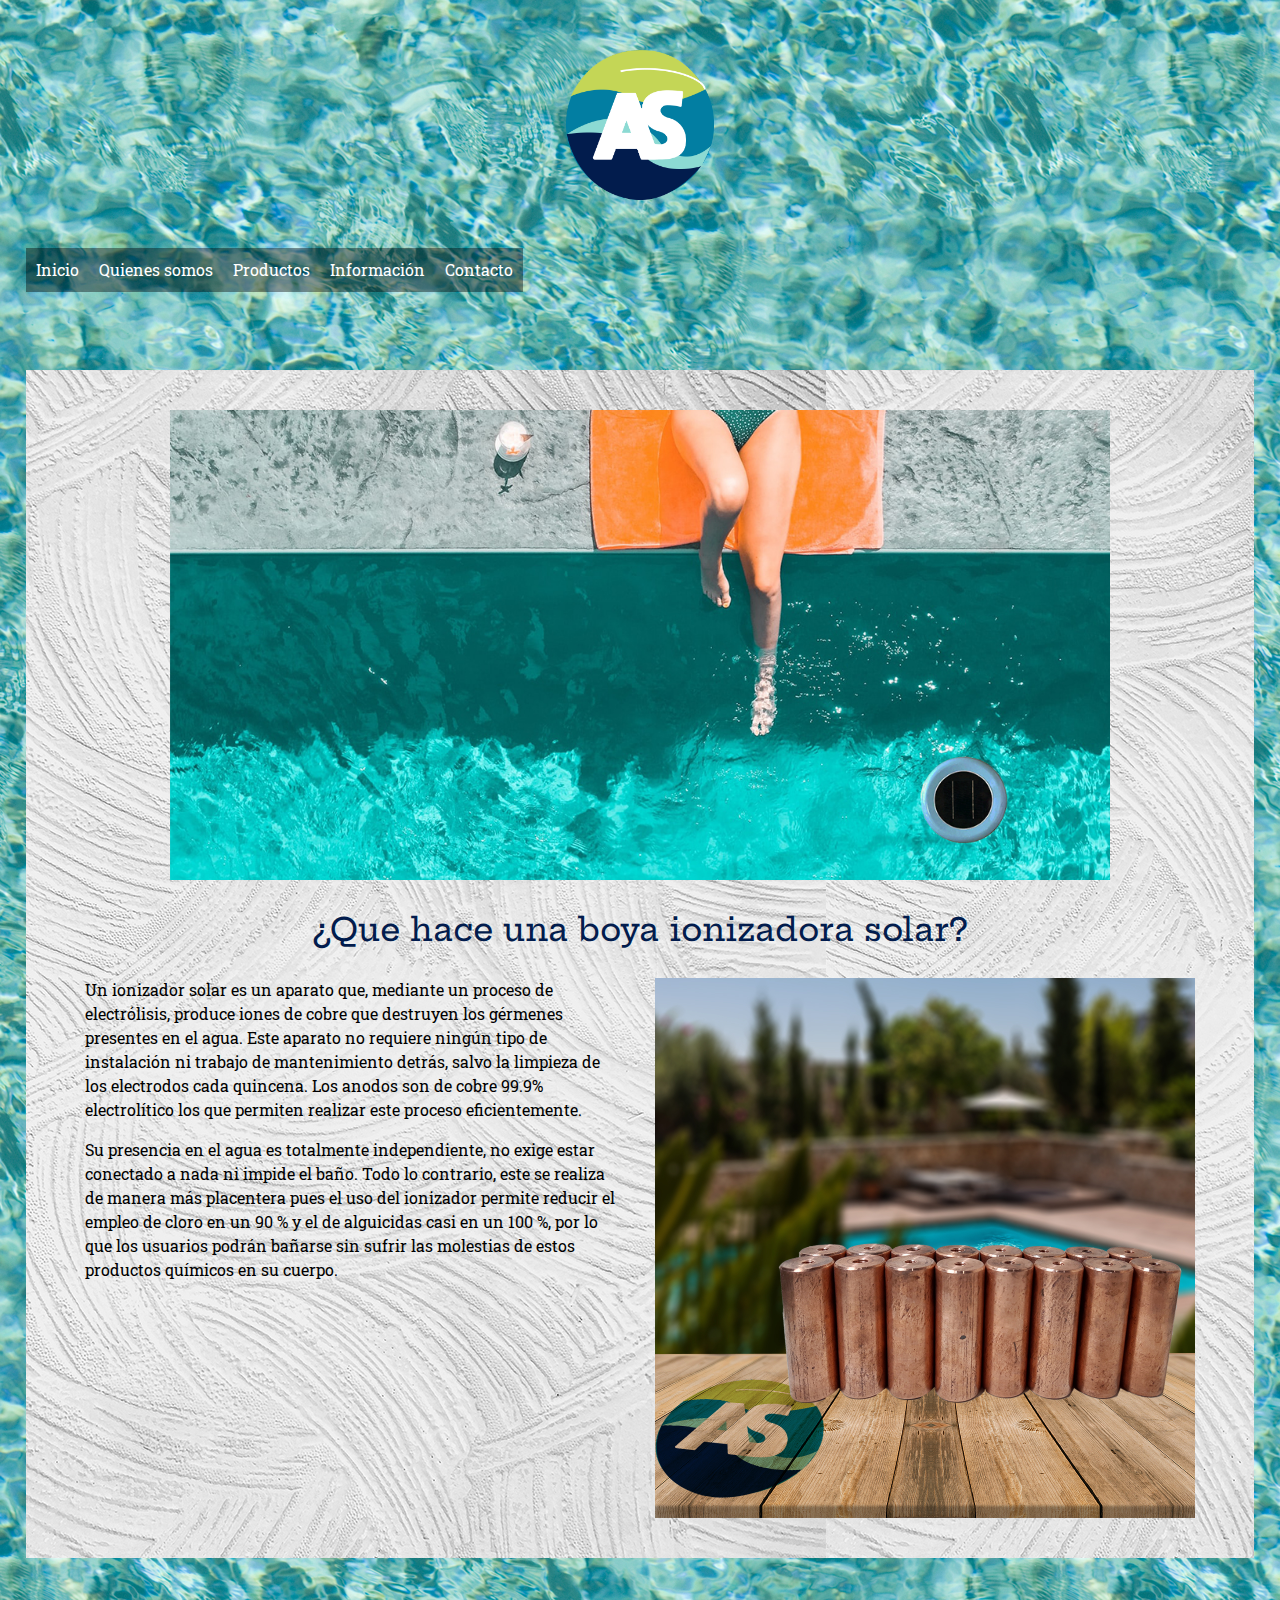
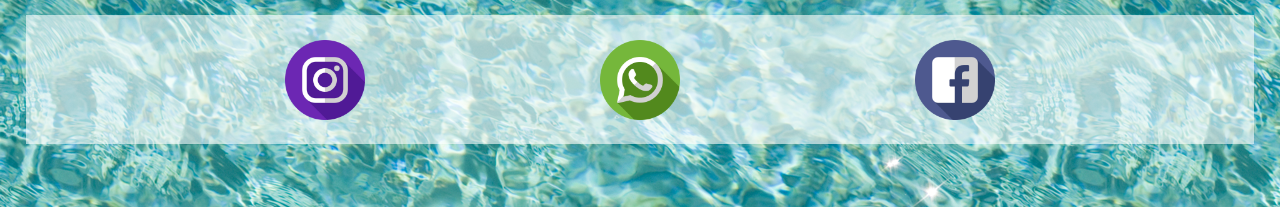
<file: index.html>
<!DOCTYPE html> 
<html lang="es">
    <head>  
        <title>Anodos Sce</title>
        <meta name= "description" content="Anodos electroliticos para boyas solares de piletas" >
        <meta name="keywords" content="anodos, cobre-electrolitico, boya-ionizadora, energia-renovable">
        <meta charset="utf-8">
        <meta name="viewport" content="width=device-width, initial-scale=1, shrink-to-fit=no">
        <link rel="stylesheet" href="https://stackpath.bootstrapcdn.com/bootstrap/4.5.2/css/bootstrap.min.css" integrity="sha384-JcKb8q3iqJ61gNV9KGb8thSsNjpSL0n8PARn9HuZOnIxN0hoP+VmmDGMN5t9UJ0Z" crossorigin="anonymous">
        <link rel="stylesheet" href="./css/style.css">
        <link href="https://fonts.googleapis.com/css2?family=Roboto+Slab:wght@300;400;600;700;900&display=swap" rel="stylesheet">
        <link href="https://fonts.googleapis.com/css2?family=Hepta+Slab:wght@800&display=swap" rel="stylesheet">
        <link href="https://fonts.googleapis.com/css2?family=Alata&display=swap" rel="stylesheet">
    </head>

    <body>

        <header class="text-center my-4"> 
           <img  src="./img/logo.png" alt="Logo Anodos Sce" height="150">
        </header>

        <nav class="menu"> 
                <ul>
                    <li>
                        <a href="./index.html">Inicio</a></li> 
                    <li>
                        <a href="./Quienessomos.html">Quienes somos</a></li>
                    <li>
                        <a href="./productos.html">Productos</a></li>
                    <li> 
                         <a href "" >Información</a>
                         <ul>
                            <li>
                                <a href="./informacion/funcionamiento.html">Funcionamiento</a> </li>
                            <li>
                                <a href="./informacion/mantenimiento.html">Mantenimiento</a></li>
                        </ul>
                    </li>
                    <li>
                        <a href="./contacto.html">Contacto</a> 
                    </li>
                 </ul>
        </nav>

        <section class="fondoSeccion">

            <div class="text-center animacionImag">
                <img src="./img/primeraIndex.jpg" class="img-fluid" alt="Pileta con boya" width="940">  
            </div>


            <h2 class="tituloIndex">¿Que hace una boya ionizadora solar?</h2>

            <div class="container">

                <div class="row"> 
                    <div class="col-md-6">
                    <p>Un ionizador solar es un aparato que, mediante un proceso de electrólisis, produce iones de cobre que destruyen los gérmenes presentes en el agua. Este aparato no requiere ningún tipo de instalación ni trabajo de mantenimiento detrás, salvo la limpieza de los electrodos cada quincena. Los anodos son de cobre 99.9% electrolítico los que permiten realizar este proceso eficientemente.
                    </p>
                    <p> Su presencia en el agua es totalmente independiente, no exige estar conectado a nada ni impide el baño. Todo lo contrario, este se realiza de manera más placentera pues el uso del ionizador permite reducir el empleo de cloro en un 90 % y el de alguicidas casi en un 100 %, por lo que los usuarios podrán bañarse sin sufrir las molestias de estos productos químicos en su cuerpo.
                    </p>
                    </div>

                    <img class="col-md-6 img-fluid" src="img/keyvisual.jpg" alt="Anodos de cobre presentados sobre madera" height="350px">
                </div>
            
            </div>
            

        </section>
        
        <footer id="Footer">
            <img src="./img/instagram.png" alt="Instagram" height="80px">
            <img src="./img/whatsapp.png" alt="Whatsapp" height="80px">
            <img src="./img/facebook.png" alt="Facebook" height="80px">
        </footer>

        <script src="https://code.jquery.com/jquery-3.5.1.slim.min.js" integrity="sha384-DfXdz2htPH0lsSSs5nCTpuj/zy4C+OGpamoFVy38MVBnE+IbbVYUew+OrCXaRkfj" crossorigin="anonymous"></script>
        <script src="https://cdn.jsdelivr.net/npm/popper.js@1.16.1/dist/umd/popper.min.js" integrity="sha384-9/reFTGAW83EW2RDu2S0VKaIzap3H66lZH81PoYlFhbGU+6BZp6G7niu735Sk7lN" crossorigin="anonymous"></script>
        <script src="https://stackpath.bootstrapcdn.com/bootstrap/4.5.2/js/bootstrap.min.js" integrity="sha384-B4gt1jrGC7Jh4AgTPSdUtOBvfO8shuf57BaghqFfPlYxofvL8/KUEfYiJOMMV+rV" crossorigin="anonymous"></script>
    </body>
</html>
</file>
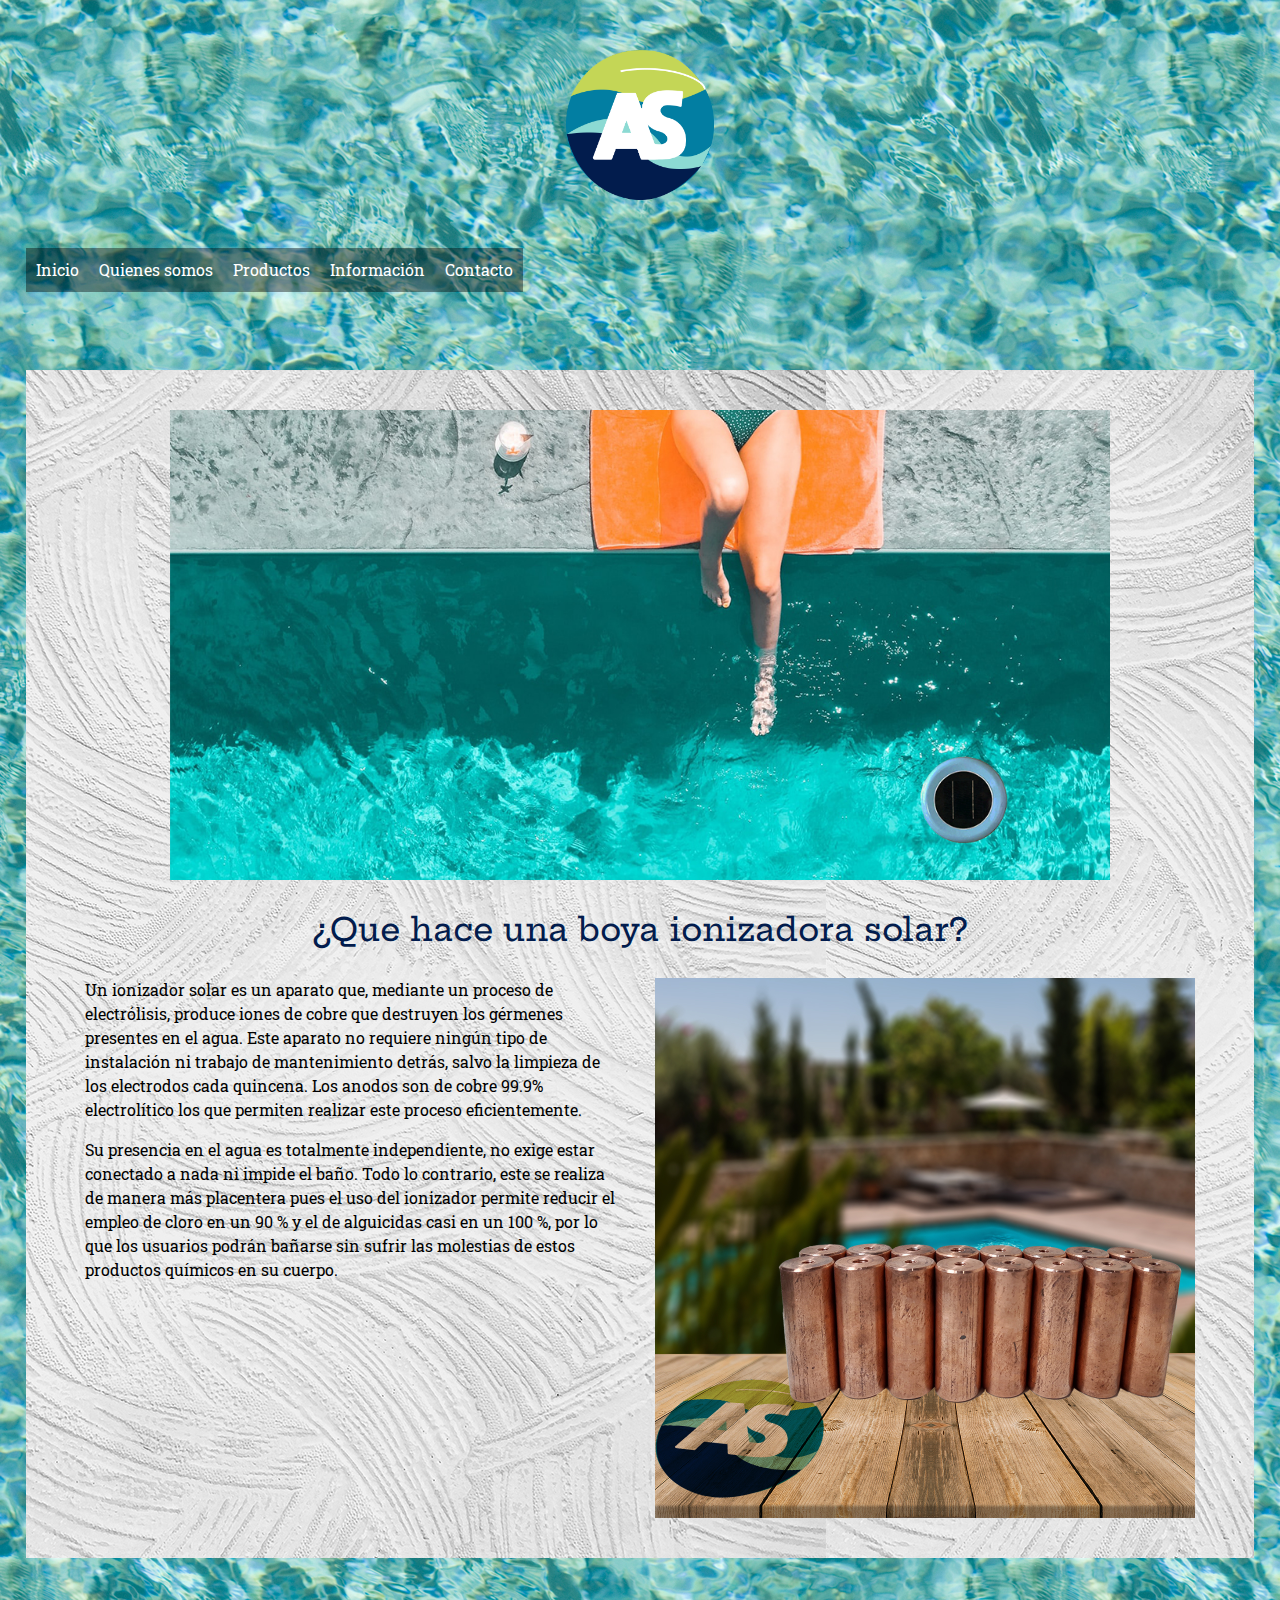
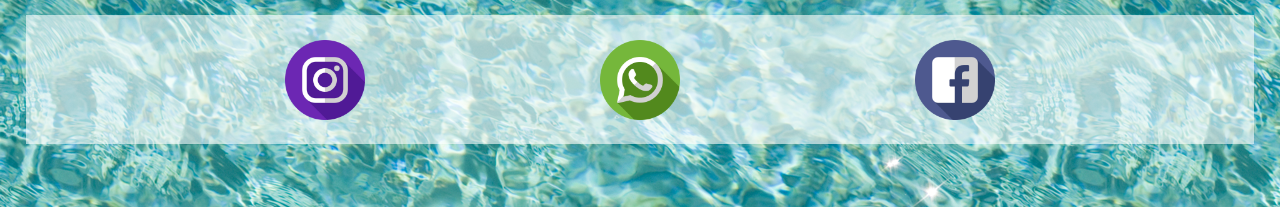
<file: informacion/index.html>
<!DOCTYPE html> 
<html lang="es">
    <head>  
        <title>Anodos Sce</title>
        <meta name= "description" content="Anodos electroliticos para boyas solares de piletas" >
        <meta name="keywords" content="anodos, cobre-electrolitico, boya-ionizadora, energia-renovable">
        <meta charset="utf-8">
        <meta name="viewport" content="width=device-width, initial-scale=1, shrink-to-fit=no">
        <link rel="stylesheet" href="https://stackpath.bootstrapcdn.com/bootstrap/4.5.2/css/bootstrap.min.css" integrity="sha384-JcKb8q3iqJ61gNV9KGb8thSsNjpSL0n8PARn9HuZOnIxN0hoP+VmmDGMN5t9UJ0Z" crossorigin="anonymous">
        <link rel="stylesheet" href="../css/style.css">
        <link href="https://fonts.googleapis.com/css2?family=Roboto+Slab:wght@300;400;600;700;900&display=swap" rel="stylesheet">
        <link href="https://fonts.googleapis.com/css2?family=Hepta+Slab:wght@800&display=swap" rel="stylesheet">
        <link href="https://fonts.googleapis.com/css2?family=Alata&display=swap" rel="stylesheet">
    </head>

    <body>

        <header class="text-center my-4"> 
            <img  src="../img/logo.png" alt="Logo Anodos Sce" height="150">
         </header>
 

         <nav class="menu">
            <ul >
                <li>
                    <a href="./index.html">Inicio</a>
                </li> 
                <li>
                    <a href="../Quienessomos.html">Quienes somos</a>
                </li>
                <li>
                    <a href="../productos.html">Productos</a>
                </li>
                <li >
                    <a href="">Información</a>
                    <ul>
                        <li>
                            <a href="./funcionamiento.html">Funcionamiento</a>
                        </li>
                        <li>
                            <a href="./mantenimiento.html">Mantenimiento</a> 
                        </li>
                    </ul>
                </li>
                <li>
                    <a href="../contacto.html">Contacto</a> 
                </li>
            </ul>
            </nav>

        <section class="fondoSeccion">

            <div class="text-center animacionImag">
                <img src="../img/primeraIndex.jpg" class="img-fluid" alt="Pileta con boya" width="940">  
            </div>


            <h2 class="tituloIndex">¿Que hace una boya ionizadora solar?</h2>

            <div class="container">

                <div class="row"> 
                    <div class="col-md-6">
                    <p>Un ionizador solar es un aparato que, mediante un proceso de electrólisis, produce iones de cobre que destruyen los gérmenes presentes en el agua. Este aparato no requiere ningún tipo de instalación ni trabajo de mantenimiento detrás, salvo la limpieza de los electrodos cada quincena. Los anodos son de cobre 99.9% electrolítico los que permiten realizar este proceso eficientemente.
                    </p>
                    <p> Su presencia en el agua es totalmente independiente, no exige estar conectado a nada ni impide el baño. Todo lo contrario, este se realiza de manera más placentera pues el uso del ionizador permite reducir el empleo de cloro en un 90 % y el de alguicidas casi en un 100 %, por lo que los usuarios podrán bañarse sin sufrir las molestias de estos productos químicos en su cuerpo.
                    </p>
                    </div>

                    <img class="col-md-6 img-fluid" src="../img/keyvisual.jpg" alt="Anodos de cobre presentados sobre madera" height="350px">
                </div>
            
            </div>

        </section>
        
        <footer id="Footer">
            <img src="../img/instagram.png" alt="Instagram" height="80px">
            <img src="../img/whatsapp.png" alt="Whatsapp" height="80px">
            <img src="../img/facebook.png" alt="Facebook" height="80px">
        </footer>

         <script src="https://code.jquery.com/jquery-3.5.1.slim.min.js" integrity="sha384-DfXdz2htPH0lsSSs5nCTpuj/zy4C+OGpamoFVy38MVBnE+IbbVYUew+OrCXaRkfj" crossorigin="anonymous"></script>
        <script src="https://cdn.jsdelivr.net/npm/popper.js@1.16.1/dist/umd/popper.min.js" integrity="sha384-9/reFTGAW83EW2RDu2S0VKaIzap3H66lZH81PoYlFhbGU+6BZp6G7niu735Sk7lN" crossorigin="anonymous"></script>
        <script src="https://stackpath.bootstrapcdn.com/bootstrap/4.5.2/js/bootstrap.min.js" integrity="sha384-B4gt1jrGC7Jh4AgTPSdUtOBvfO8shuf57BaghqFfPlYxofvL8/KUEfYiJOMMV+rV" crossorigin="anonymous"></script>
    </body>
</html>
</file>
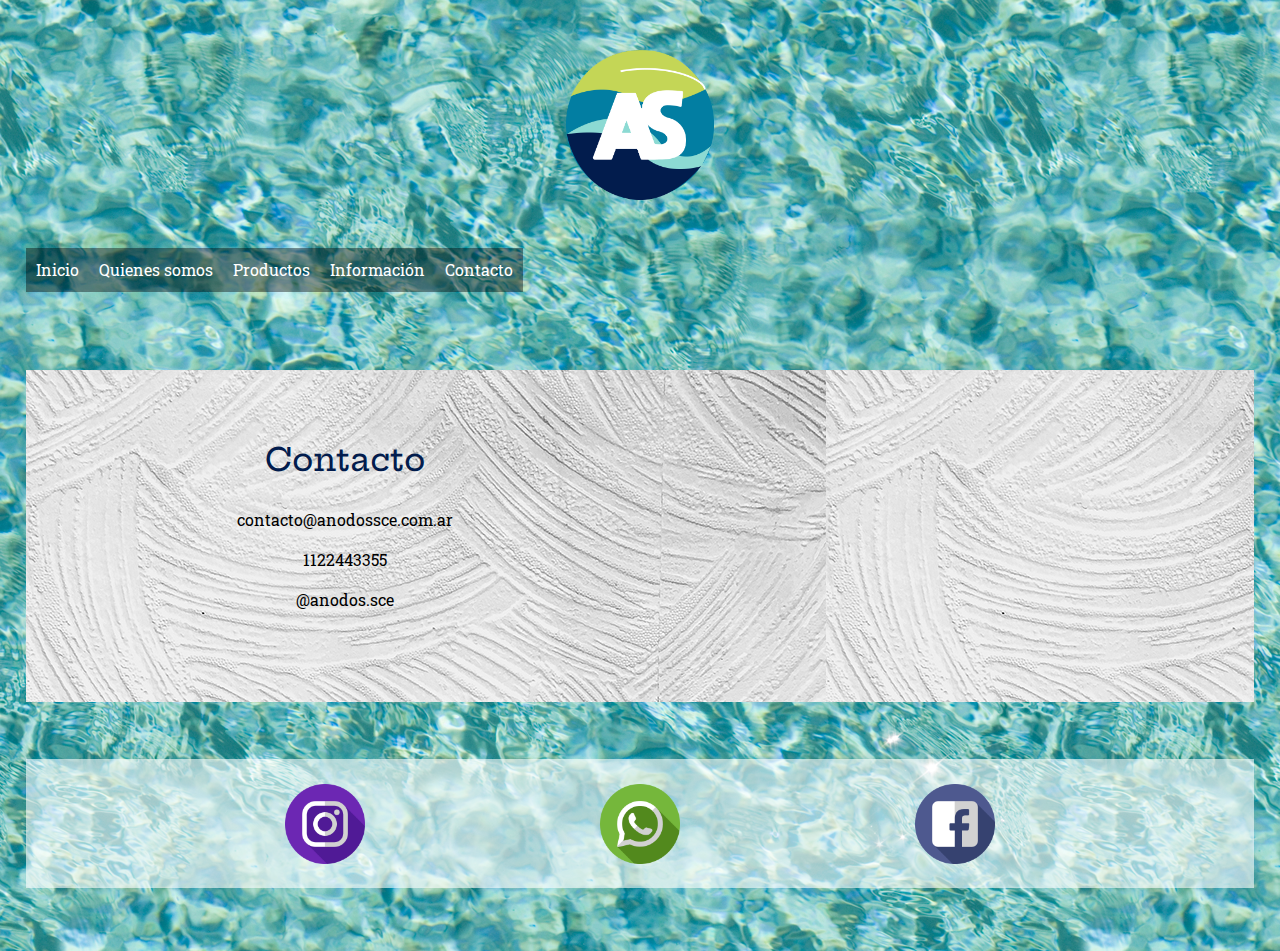
<file: contacto.html>
<!DOCTYPE html> 
<html lang="es">
    <head>  
        <title>Contacto || Anodos Sce</title>
        <meta name= "description" content="Anodos electroliticos para boyas solares de piletas" >
        <meta name="keywords" content="anodos, cobre-electrolitico, boya-ionizadora, energia-renovable">
        <meta charset="utf-8">
        <meta name="viewport" content="width=device-width, initial-scale=1, shrink-to-fit=no">
        <link rel="stylesheet" href="https://stackpath.bootstrapcdn.com/bootstrap/4.5.2/css/bootstrap.min.css" integrity="sha384-JcKb8q3iqJ61gNV9KGb8thSsNjpSL0n8PARn9HuZOnIxN0hoP+VmmDGMN5t9UJ0Z" crossorigin="anonymous">
        <link rel="stylesheet" href="./css/style.css">
        <link href="https://fonts.googleapis.com/css2?family=Roboto+Slab:wght@300;400;600;700;900&display=swap" rel="stylesheet">
        <link href="https://fonts.googleapis.com/css2?family=Hepta+Slab:wght@800&display=swap" rel="stylesheet">
        <link href="https://fonts.googleapis.com/css2?family=Alata&display=swap" rel="stylesheet">
    </head>

    <body>

        <header class="text-center my-4"> 
           <img  src="./img/logo.png" alt="Logo Anodos Sce" height="150">
        </header>
        
        <nav class="menu"> 
            <ul>
                <li>
                    <a href="./index.html">Inicio</a></li> 
                <li>
                    <a href="./Quienessomos.html">Quienes somos</a></li>
                <li>
                    <a href="./productos.html">Productos</a></li>
                <li> 
                     <a href "" >Información</a>
                     <ul>
                        <li>
                            <a href="./informacion/funcionamiento.html">Funcionamiento</a> </li>
                        <li>
                            <a href="./informacion/mantenimiento.html">Mantenimiento</a></li>
                    </ul>
                </li>
                <li>
                    <a href="./contacto.html">Contacto</a> 
                </li>
             </ul>
         </nav>
            
                
                <section class="container-fluid fondoSeccion">
                    <div class="row">
                        
                        <div class="col-md-6 col-sm-12 text-center">
                            <h2>Contacto</h2>
                            <p>contacto@anodossce.com.ar
                            </p>
                            <p>1122443355
                            </p>
                            <p>@anodos.sce
                            </p>
                        </div>

                        <div class="col-md-6 col-sm-12 embed-responsive embed-responsive-21by9">
                            <iframe alt= "Mapa Villa Luzuriaga" src="https://www.google.com/maps/embed?pb=!1m18!1m12!1m3!1d6563.336282799969!2d-58.5883754421433!3d-34.66308299617016!2m3!1f0!2f0!3f0!3m2!1i1024!2i768!4f13.1!3m3!1m2!1s0x95bcc7aec0d3a34f%3A0xa091619d748665e1!2sVilla%20Luzuriaga%2C%20Provincia%20de%20Buenos%20Aires!5e0!3m2!1ses-419!2sar!4v1596998809001!5m2!1ses-419!2sar" width="400" height="300" frameborder="0" style="border:0;" allowfullscreen="" aria-hidden="false" tabindex="0"></iframe>
                            </div>
                    </div>
                    
                 
            
                </section>

        
    
                <footer id="Footer">
                    <img src="./img/instagram.png" alt="Instagram" height="80px">
                    <img src="./img/whatsapp.png" alt="Whatsapp" height="80px">
                    <img src="./img/facebook.png" alt="Facebook" height="80px">
                </footer>

        <script src="https://code.jquery.com/jquery-3.5.1.slim.min.js" integrity="sha384-DfXdz2htPH0lsSSs5nCTpuj/zy4C+OGpamoFVy38MVBnE+IbbVYUew+OrCXaRkfj" crossorigin="anonymous"></script>
        <script src="https://cdn.jsdelivr.net/npm/popper.js@1.16.1/dist/umd/popper.min.js" integrity="sha384-9/reFTGAW83EW2RDu2S0VKaIzap3H66lZH81PoYlFhbGU+6BZp6G7niu735Sk7lN" crossorigin="anonymous"></script>
        <script src="https://stackpath.bootstrapcdn.com/bootstrap/4.5.2/js/bootstrap.min.js" integrity="sha384-B4gt1jrGC7Jh4AgTPSdUtOBvfO8shuf57BaghqFfPlYxofvL8/KUEfYiJOMMV+rV" crossorigin="anonymous"></script>

        </body>
</html>
</file>
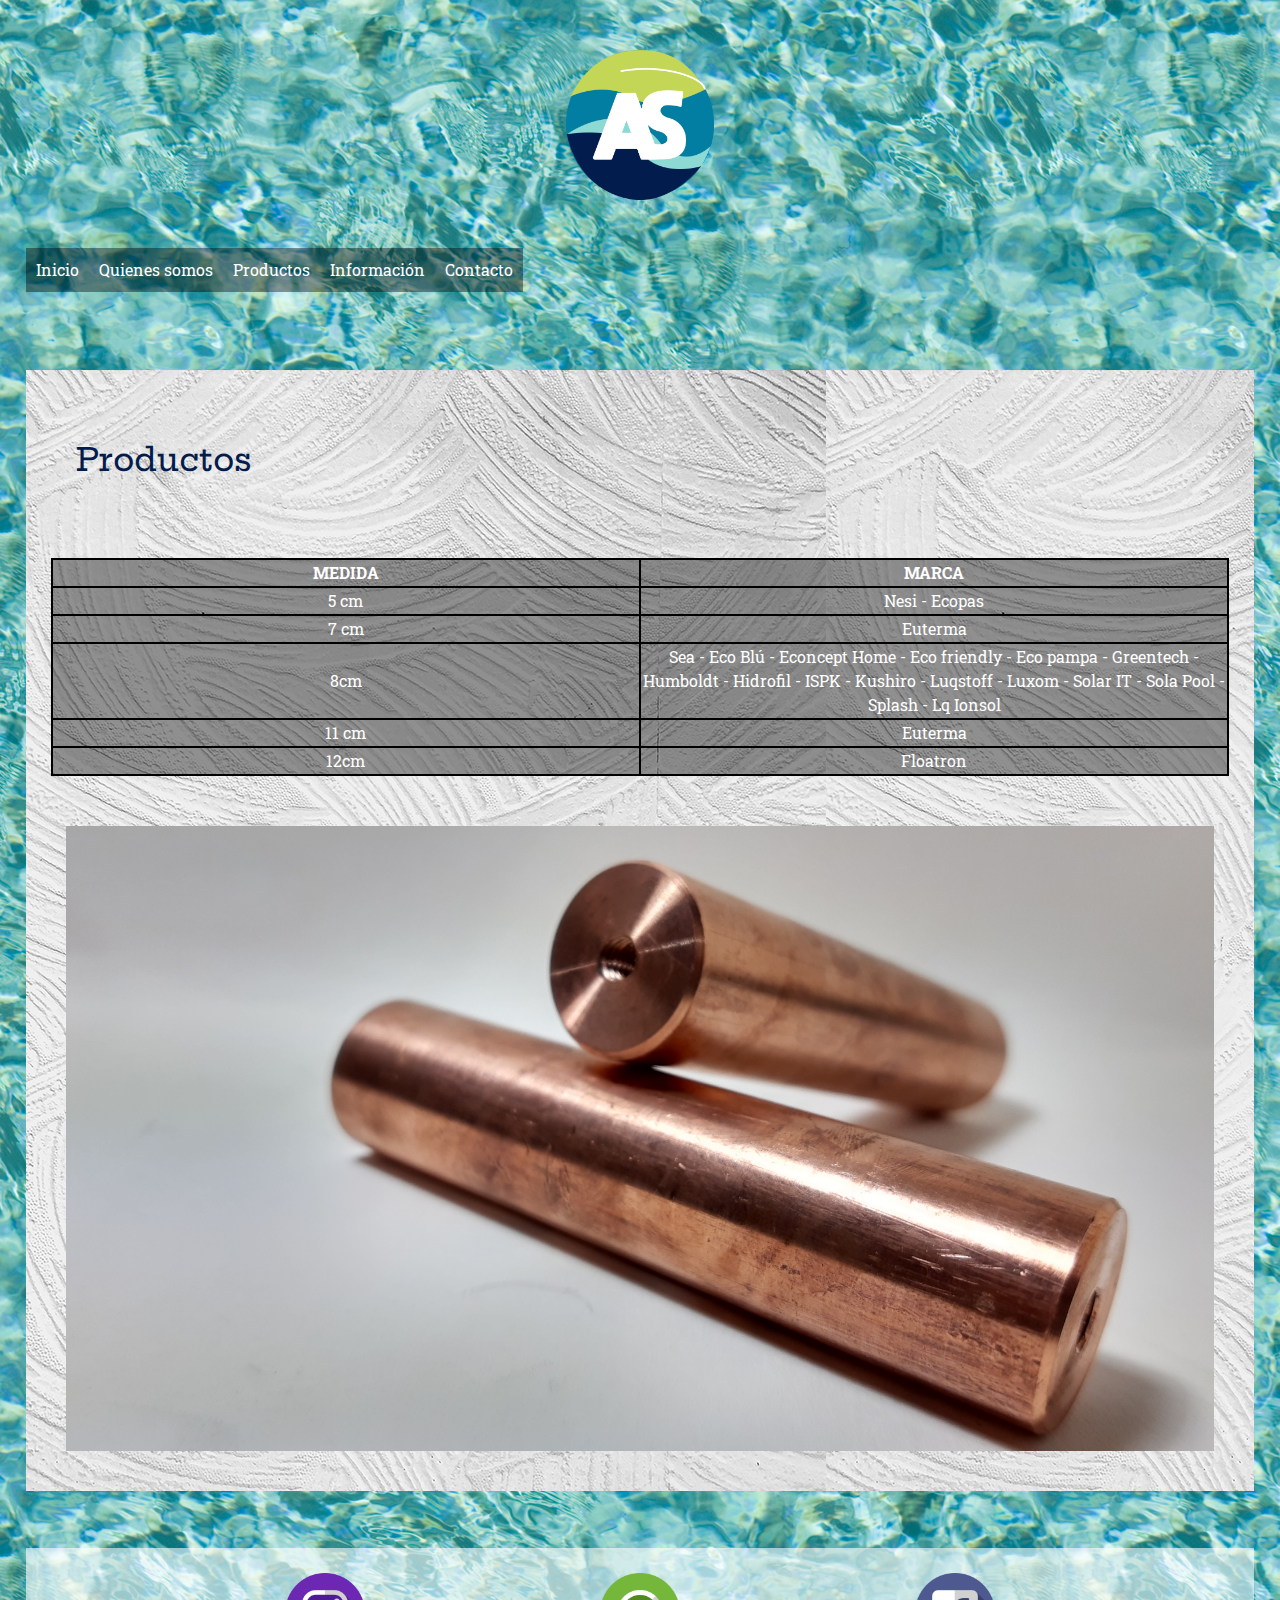
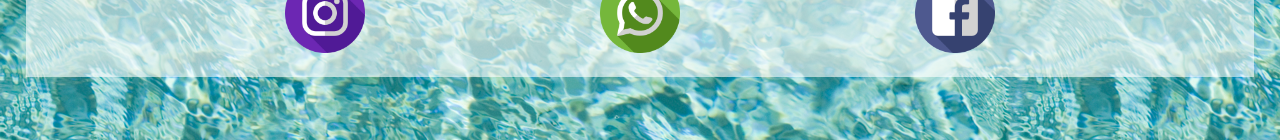
<file: productos.html>
<!DOCTYPE html> 
<html lang="es">
    <head>  
        <title>Productos || Anodos Sce</title>
        <meta name= "description" content="Anodos electroliticos para boyas solares de piletas" >
        <meta name="keywords" content="anodos, cobre-electrolitico, boya-ionizadora, energia-renovable">
        <meta charset="utf-8">
        <meta name="viewport" content="width=device-width, initial-scale=1, shrink-to-fit=no">
        <link rel="stylesheet" href="https://stackpath.bootstrapcdn.com/bootstrap/4.5.2/css/bootstrap.min.css" integrity="sha384-JcKb8q3iqJ61gNV9KGb8thSsNjpSL0n8PARn9HuZOnIxN0hoP+VmmDGMN5t9UJ0Z" crossorigin="anonymous">
        <link rel="stylesheet" href="./css/style.css">
        <link href="https://fonts.googleapis.com/css2?family=Roboto+Slab:wght@300;400;600;700;900&display=swap" rel="stylesheet">
        <link href="https://fonts.googleapis.com/css2?family=Hepta+Slab:wght@800&display=swap" rel="stylesheet">
        <link href="https://fonts.googleapis.com/css2?family=Alata&display=swap" rel="stylesheet">
    </head>

    <body>

        <header class="text-center my-4"> 
           <img  src="./img/logo.png" alt="Logo Anodos Sce" height="150">
        </header>

        <nav class="menu">
                <ul>
                    <li>
                        <a href="./index.html">Inicio</a>
                    </li> 
                    <li>
                        <a href="./Quienessomos.html">Quienes somos</a>
                    </li>
                    <li>
                        <a href="./productos.html">Productos</a>
                    </li>
                     <li>
                         <a href="">Información</a>
                         <ul>
                             <li>
                                <a href="./informacion/funcionamiento.html">Funcionamiento</a>
                             </li>
                             <li>
                                <a href="./informacion/mantenimiento.html">Mantenimiento</a> 
                             </li>
                        </ul>
                    </li>
                    <li>
                        <a href="./contacto.html">Contacto</a> 
                    </li>
                 </ul>
             
        </nav>

        <section class="fondoSeccion container-fluid">

            <h2>Productos</h2>
            <div class="row">      
                <table class="col text-center">
                    <tr>
                        <td>
                            <strong>MEDIDA</strong>
                        </td>
                        <td>
                            <strong>MARCA</strong>
                        </td>
                    </tr>
                    <tr>
                        <td>5 cm</td>
                        <td>Nesi - Ecopas</td>
                    </tr>
                    <tr>
                        <td>7 cm</td>
                        <td>Euterma</td>
                    </tr>
                    <tr>
                        <td>8cm</td>
                        <td>
                        Sea - Eco Blú - Econcept Home - Eco friendly - Eco pampa - Greentech - Humboldt - Hidrofil - ISPK - Kushiro - Luqstoff - Luxom - Solar IT - Sola Pool - Splash - Lq Ionsol
                        </td>
                    </tr>
                    <tr>
                        <td>11 cm</td>
                        <td>Euterma</td>
                    </tr>
                    <tr>
                        <td>12cm</td>
                        <td>Floatron</td>
                    </tr>

                </table>
            </div>
            <div class="row">
                <img class="col-12 imgfluid animacionImag" src="./img/productoanodo.jpg" alt="Anodos de cobre">
            </div>
        </section>
        
        <footer id="Footer">
            <img src="./img/instagram.png" alt="Instagram" height="80px">
            <img src="./img/whatsapp.png" alt="Whatsapp" height="80px">
            <img src="./img/facebook.png" alt="Facebook" height="80px">
        </footer>

        <script src="https://code.jquery.com/jquery-3.5.1.slim.min.js" integrity="sha384-DfXdz2htPH0lsSSs5nCTpuj/zy4C+OGpamoFVy38MVBnE+IbbVYUew+OrCXaRkfj" crossorigin="anonymous"></script>
        <script src="https://cdn.jsdelivr.net/npm/popper.js@1.16.1/dist/umd/popper.min.js" integrity="sha384-9/reFTGAW83EW2RDu2S0VKaIzap3H66lZH81PoYlFhbGU+6BZp6G7niu735Sk7lN" crossorigin="anonymous"></script>
        <script src="https://stackpath.bootstrapcdn.com/bootstrap/4.5.2/js/bootstrap.min.js" integrity="sha384-B4gt1jrGC7Jh4AgTPSdUtOBvfO8shuf57BaghqFfPlYxofvL8/KUEfYiJOMMV+rV" crossorigin="anonymous"></script>

    </body>
</html>
</file>
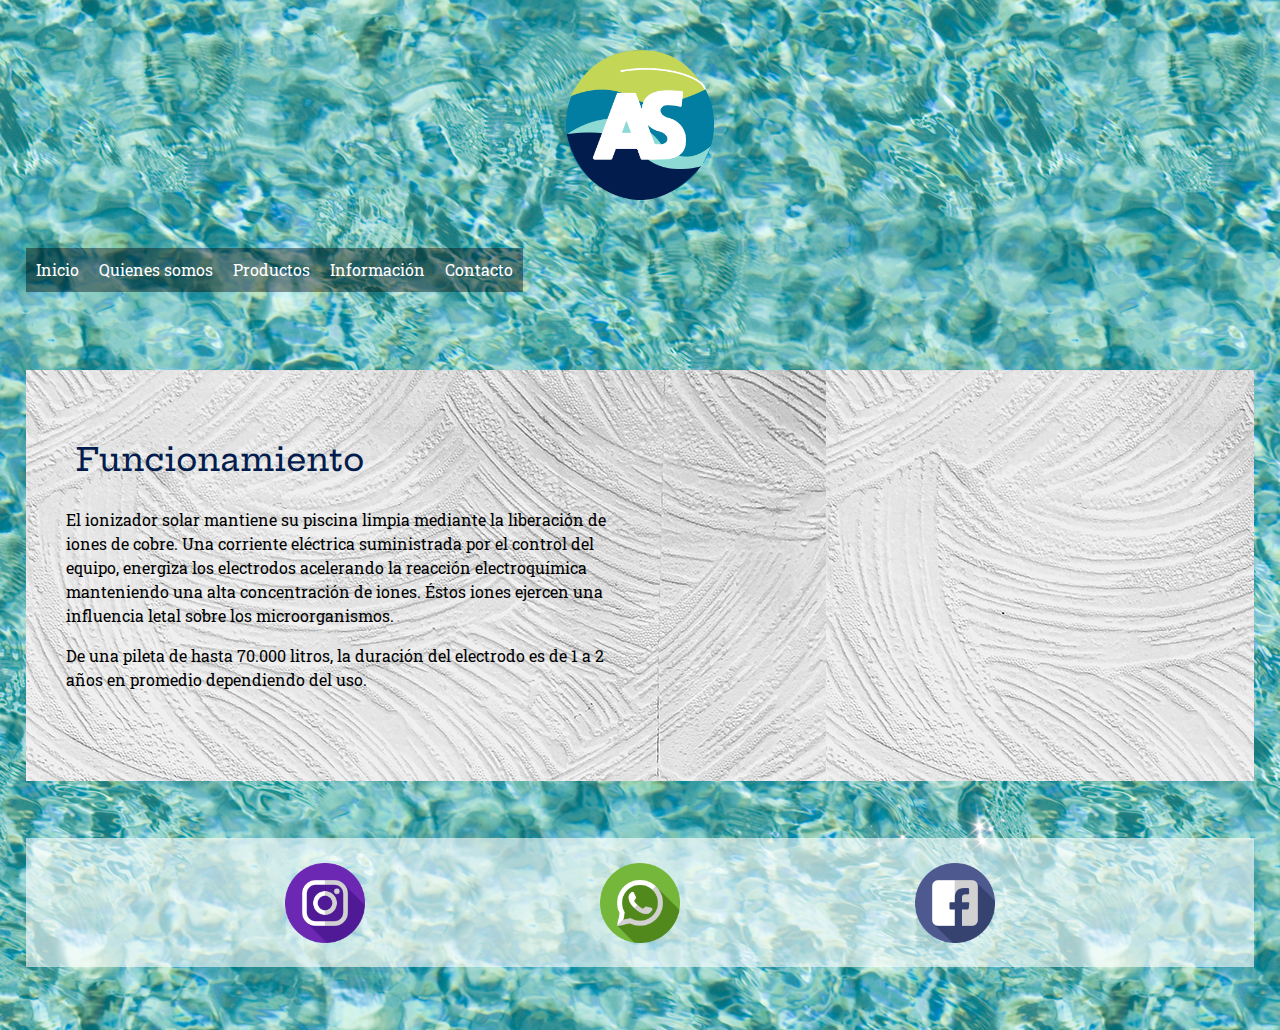
<file: informacion/funcionamiento.html>
<!DOCTYPE html> 
<html lang="es">
    <head>  
        <title>Informacion || Funcionamiento</title>
        <meta name= "description" content="Anodos electroliticos para boyas solares de piletas" >
        <meta name="keywords" content="anodos, cobre-electrolitico, boya-ionizadora, energia-renovable">
        <meta charset="utf-8">
        <meta name="viewport" content="width=device-width, initial-scale=1, shrink-to-fit=no">
        <link rel="stylesheet" href="https://stackpath.bootstrapcdn.com/bootstrap/4.5.2/css/bootstrap.min.css" integrity="sha384-JcKb8q3iqJ61gNV9KGb8thSsNjpSL0n8PARn9HuZOnIxN0hoP+VmmDGMN5t9UJ0Z" crossorigin="anonymous">
        <link rel="stylesheet" href="../css/style.css">
        <link href="https://fonts.googleapis.com/css2?family=Roboto+Slab:wght@300;400;600;700;900&display=swap" rel="stylesheet">
        <link href="https://fonts.googleapis.com/css2?family=Hepta+Slab:wght@800&display=swap" rel="stylesheet">
        <link href="https://fonts.googleapis.com/css2?family=Alata&display=swap" rel="stylesheet">
    </head>

    <body>

        <header class="text-center my-4"> 
           <img  src="../img/logo.png" alt="Logo Anodos Sce" height="150">
        </header>

        
            <nav class="menu">
                <ul >
                    <li >
                        <a href="./index.html">Inicio</a>
                    </li> 
                    <li>
                        <a href="../Quienessomos.html">Quienes somos</a>
                    </li>
                    <li>
                        <a href="../productos.html">Productos</a>
                    </li>
                    <li>
                        <a href="">Información</a>
                        <ul>
                            <li>
                                <a href="./funcionamiento.html">Funcionamiento</a>
                            </li>
                            <li>
                                <a href="./mantenimiento.html">Mantenimiento</a> 
                            </li>
                        </ul>
                    </li>
                    <li>
                        <a href="../contacto.html">Contacto</a> 
                    </li>
                </ul>
            
            </nav>

        <section class="fondoSeccion container-fluid">

            <div class="row">

                <div class="col-md-6">

                    <h2>Funcionamiento</h2>
                    <p>
                        El ionizador solar mantiene su piscina limpia mediante la liberación de iones de cobre. Una corriente eléctrica suministrada por el control del equipo, energiza los electrodos acelerando la reacción electroquímica manteniendo una alta concentración de iones. Éstos iones ejercen una influencia letal sobre los microorganismos.
                    </p>
                    <p>
                        De una pileta de hasta 70.000 litros, la duración del electrodo es de 1 a 2 años en promedio dependiendo del uso.
                    </p>
                </div>

                <div class="embed-responsive embed-responsive-16by9 col-md-6 col-sm-12">
                    
                    
                    <iframe alt= "video funcionamiento boya ionizadora solar" class="embed-responsive-item" src="https://www.youtube.com/embed/omTPxiuC34g" frameborder="0" allow="accelerometer; autoplay; encrypted-media; gyroscope; picture-in-picture" allowfullscreen>
                    </iframe>
                    
                </div>
        
            </div>
           
        </section>

        <footer id="Footer">
            <img src="../img/instagram.png" alt="Instagram" height="80px">
            <img src="../img/whatsapp.png" alt="Whatsapp" height="80px">
            <img src="../img/facebook.png" alt="Facebook" height="80px">
        </footer>

        <script src="https://code.jquery.com/jquery-3.5.1.slim.min.js" integrity="sha384-DfXdz2htPH0lsSSs5nCTpuj/zy4C+OGpamoFVy38MVBnE+IbbVYUew+OrCXaRkfj" crossorigin="anonymous"></script>
        <script src="https://cdn.jsdelivr.net/npm/popper.js@1.16.1/dist/umd/popper.min.js" integrity="sha384-9/reFTGAW83EW2RDu2S0VKaIzap3H66lZH81PoYlFhbGU+6BZp6G7niu735Sk7lN" crossorigin="anonymous"></script>
        <script src="https://stackpath.bootstrapcdn.com/bootstrap/4.5.2/js/bootstrap.min.js" integrity="sha384-B4gt1jrGC7Jh4AgTPSdUtOBvfO8shuf57BaghqFfPlYxofvL8/KUEfYiJOMMV+rV" crossorigin="anonymous"></script>

    </body>                  
</html>
</file>
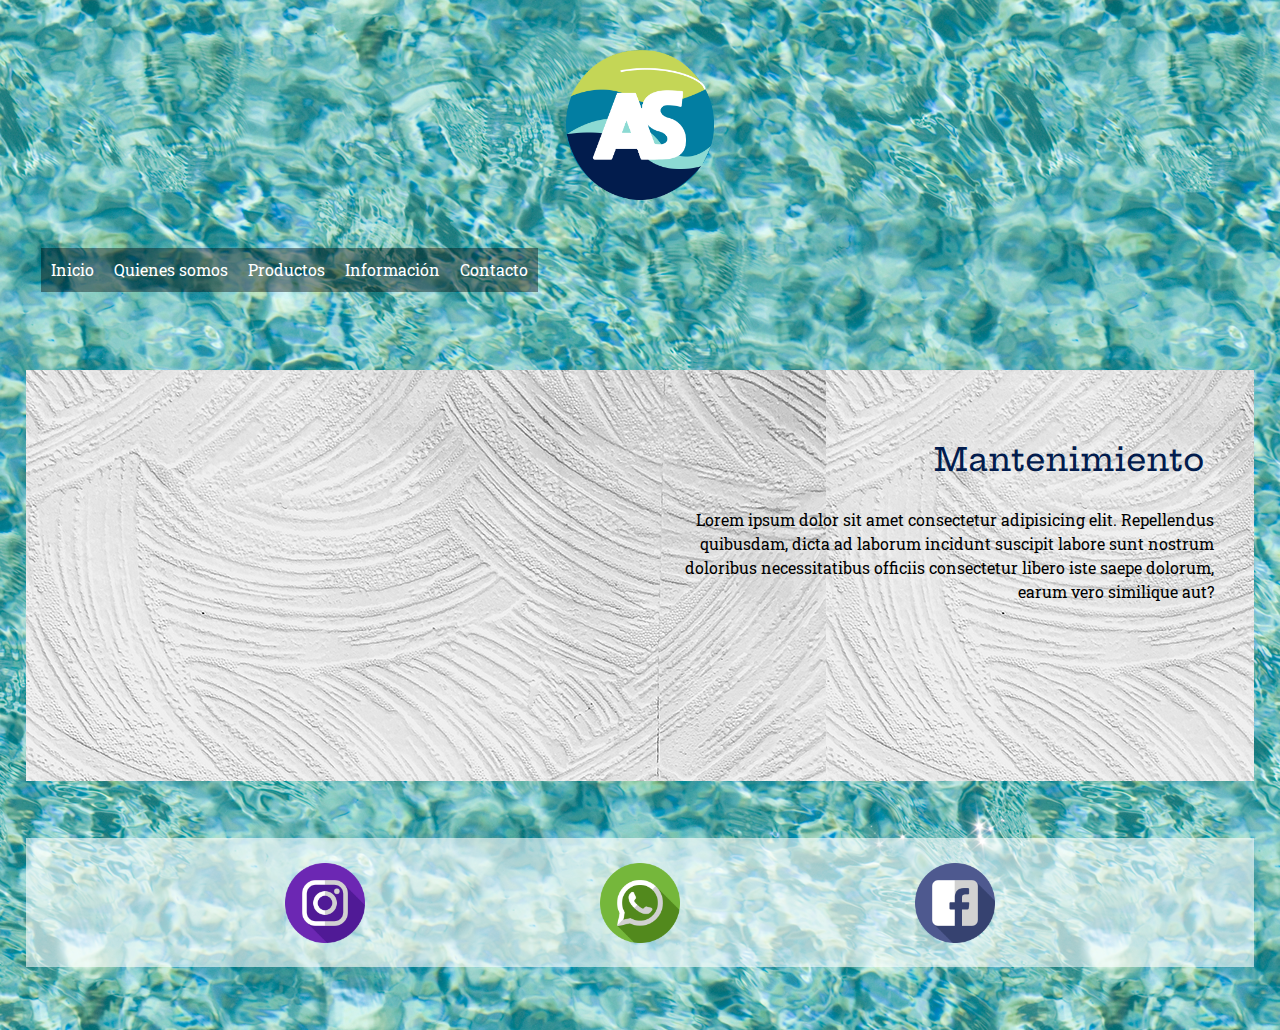
<file: informacion/mantenimiento.html>
<!DOCTYPE html> 
<html lang="es">
    <head>  
        <title>Informacion || Mantenimiento</title>
        <meta name= "description" content="Anodos electroliticos para boyas solares de piletas" >
        <meta name="keywords" content="anodos, cobre-electrolitico, boya-ionizadora, energia-renovable">
        <meta charset="utf-8">
        <meta name="viewport" content="width=device-width, initial-scale=1, shrink-to-fit=no">
        <link rel="stylesheet" href="https://stackpath.bootstrapcdn.com/bootstrap/4.5.2/css/bootstrap.min.css" integrity="sha384-JcKb8q3iqJ61gNV9KGb8thSsNjpSL0n8PARn9HuZOnIxN0hoP+VmmDGMN5t9UJ0Z" crossorigin="anonymous">
        <link rel="stylesheet" href="../css/style.css">
        <link href="https://fonts.googleapis.com/css2?family=Roboto+Slab:wght@300;400;600;700;900&display=swap" rel="stylesheet">
        <link href="https://fonts.googleapis.com/css2?family=Hepta+Slab:wght@800&display=swap" rel="stylesheet">
        <link href="https://fonts.googleapis.com/css2?family=Alata&display=swap" rel="stylesheet">
    </head>

    <body>

        <header class="text-center my-4"> 
           <img  src="../img/logo.png" alt="Logo Anodos Sce" height="150">
        </header>

        <nav class="menu container-fluid">
            <ul >
                <li >
                    <a href="./index.html">Inicio</a>
                </li> 
                <li >
                    <a href="../Quienessomos.html">Quienes somos</a>
                </li>
                <li >
                    <a href="../productos.html">Productos</a>
                </li>
                <li >
                    <a href="">Información</a>
                    <ul>
                        <li>
                            <a href="./funcionamiento.html">Funcionamiento</a>
                        </li>
                        <li>
                            <a href="./mantenimiento.html">Mantenimiento</a> 
                        </li>
                    </ul>
                </li>
                <li >
                    <a href="../contacto.html">Contacto</a> 
                </li>
            </ul>
             
        </nav>

        <section id="container" class="fondoSeccion">
            <div class="row">

                <div class="embed-responsive embed-responsive-16by9 col-md-6 col-sm-12">
                <iframe alt="video sobre mantenimiento boya ionizadora solar" class="embed-responsive-item" width="727" height="409" src="https://www.youtube.com/embed/XbPtr9xh3sM" frameborder="0" allow="accelerometer; autoplay; encrypted-media; gyroscope; picture-in-picture" allowfullscreen></iframe>
                </div>
                <div class="mantTexto col-md-6">
                    <h2>Mantenimiento</h2>
                    <p>Lorem ipsum dolor sit amet consectetur adipisicing elit. Repellendus quibusdam, dicta ad laborum incidunt suscipit labore sunt nostrum doloribus necessitatibus officiis consectetur libero iste saepe dolorum, earum vero similique aut?</p>
                </div>
            </div>  

        </section>

        <footer id="Footer">
            <img src="../img/instagram.png" alt="Instagram" height="80px">
            <img src="../img/whatsapp.png" alt="Whatsapp" height="80px">
            <img src="../img/facebook.png" alt="Facebook" height="80px">
        </footer>

        <script src="https://code.jquery.com/jquery-3.5.1.slim.min.js" integrity="sha384-DfXdz2htPH0lsSSs5nCTpuj/zy4C+OGpamoFVy38MVBnE+IbbVYUew+OrCXaRkfj" crossorigin="anonymous"></script>
        <script src="https://cdn.jsdelivr.net/npm/popper.js@1.16.1/dist/umd/popper.min.js" integrity="sha384-9/reFTGAW83EW2RDu2S0VKaIzap3H66lZH81PoYlFhbGU+6BZp6G7niu735Sk7lN" crossorigin="anonymous"></script>
        <script src="https://stackpath.bootstrapcdn.com/bootstrap/4.5.2/js/bootstrap.min.js" integrity="sha384-B4gt1jrGC7Jh4AgTPSdUtOBvfO8shuf57BaghqFfPlYxofvL8/KUEfYiJOMMV+rV" crossorigin="anonymous"></script>

        </body>
</html>
</file>
<file: css/style.css>
/* line 1, ../../Desktop/anodos.sce/scss/style.scss */
body {
  background-image: url(../img/fondoWeb.jpg);
  display: grid;
  grid-template-columns: auto;
  grid-template-rows: 1fr 0.5fr auto 0.9fr;
  grid-column-gap: 20px;
  grid-row-gap: 20px;
  margin: 2%;
}

/* line 14, ../../Desktop/anodos.sce/scss/style.scss */
.fondoSeccion {
  background-image: url(../img/FondoSection.jpg);
  padding: 40px;
  display: grid;
}

/* line 23, ../../Desktop/anodos.sce/scss/style.scss */
.imgIndex {
  align-self: center;
  justify-self: center;
}

@keyframes logoAnim {
  0% {
    opacity: 0;
  }
  100% {
    opacity: 100;
  }
}

/* line 37, ../../Desktop/anodos.sce/scss/style.scss */
header {
  animation-name: logoAnim;
  animation-iteration-count: initial;
  animation-duration: 5s;
}

/* line 43, ../../Desktop/anodos.sce/scss/style.scss */
.animacionImag {
  transition: all 5s;
}

/* line 47, ../../Desktop/anodos.sce/scss/style.scss */
.animacionImag:hover {
  transform: scale(1.5, 1.5);
}

/* line 55, ../../Desktop/anodos.sce/scss/style.scss */
.menu ul {
  padding: 0;
  list-style: none;
  display: flex;
  position: absolute;
}

/* line 59, ../../Desktop/anodos.sce/scss/style.scss */
.menu ul ul {
  display: none;
}

/* line 61, ../../Desktop/anodos.sce/scss/style.scss */
.menu ul ul li {
  width: 100%;
}

/* line 66, ../../Desktop/anodos.sce/scss/style.scss */
.menu ul li:hover ul {
  display: block;
}

/* line 71, ../../Desktop/anodos.sce/scss/style.scss */
.menu li {
  flex-grow: 1;
  flex-shrink: 1;
}

/* line 77, ../../Desktop/anodos.sce/scss/style.scss */
.menu a {
  display: block;
  text-align: center;
  text-decoration: none;
  color: white;
  font-family: 'Roboto Slab', serif;
  font-size: 400;
  background-color: rgba(0, 0, 0, 0.4);
  padding: 10px;
}

/* line 90, ../../Desktop/anodos.sce/scss/style.scss */
li:hover {
  background-color: black;
}

/* line 96, ../../Desktop/anodos.sce/scss/style.scss */
h2 {
  color: #021c4d;
  font-family: 'Hepta Slab', serif;
  font-size: 800;
  margin: 30px 10px 30px 10px;
}

/* line 103, ../../Desktop/anodos.sce/scss/style.scss */
p {
  color: black;
  font-family: 'Roboto Slab', serif;
  font-size: 16px;
}

/* line 111, ../../Desktop/anodos.sce/scss/style.scss */
#Footer {
  background-color: rgba(255, 255, 255, 0.6);
  display: flex;
  flex-direction: row;
  flex-wrap: wrap;
  justify-content: space-evenly;
  padding: 2%;
  margin: 3% 0% 3% 0%;
}

/* line 1, ../../Desktop/anodos.sce/scss/secciones/_productos.scss */
table {
  margin: 50px 0px 50px 0px;
}

/* line 6, ../../Desktop/anodos.sce/scss/secciones/_productos.scss */
table td {
  border: 2px solid black;
  width: 250px;
  background-color: rgba(0, 0, 0, 0.4);
  text-align: center;
  color: white;
  font-family: 'Roboto Slab', serif;
  font-size: 300;
}

/* line 1, ../../Desktop/anodos.sce/scss/secciones/_mantyqs.scss */
.mantTexto {
  text-align: right;
}

/* line 1, ../../Desktop/anodos.sce/scss/secciones/_principal.scss */
.tituloIndex {
  text-align: center;
}

/*# sourceMappingURL=style.css.map */
</file>
